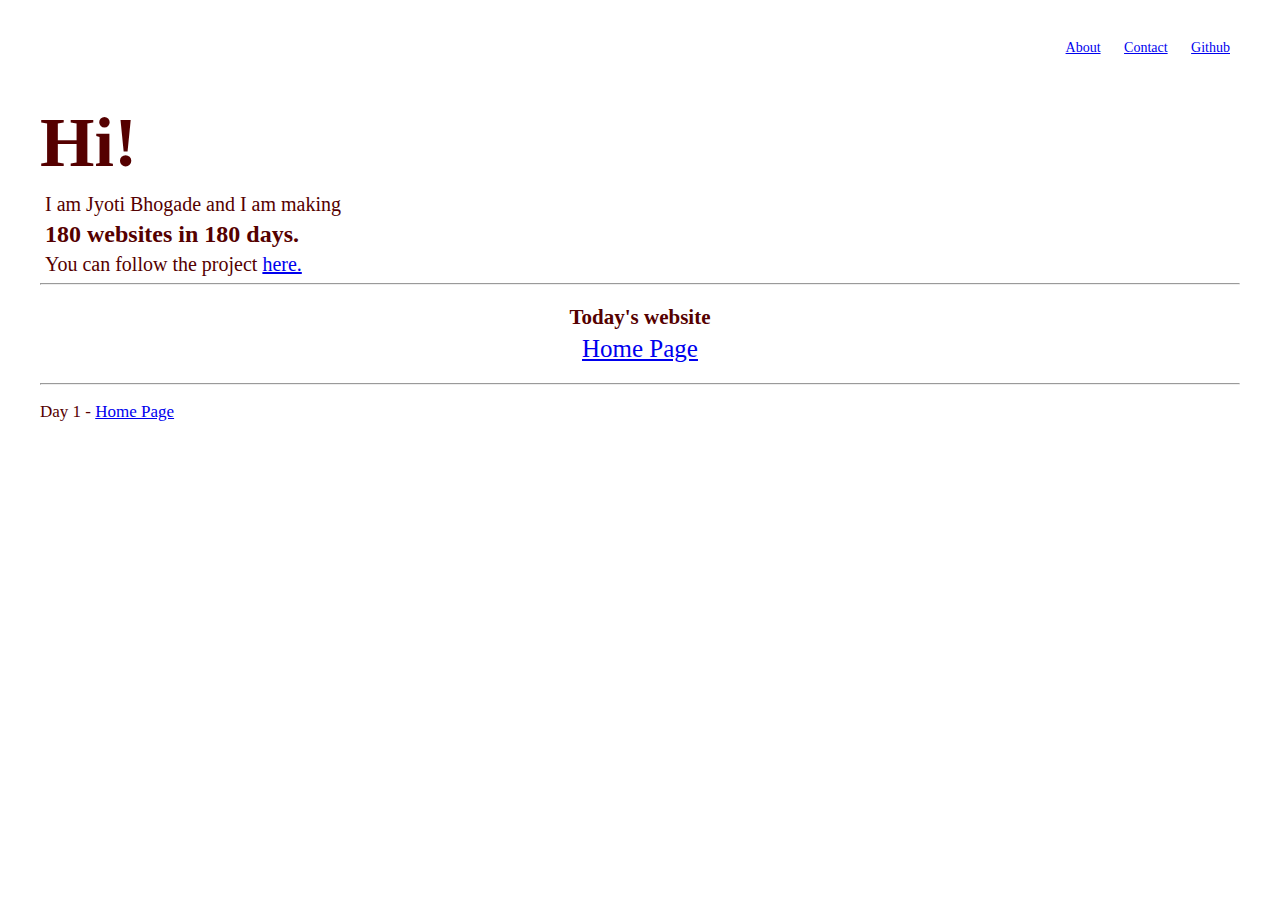
<file: index.html>
<!DOCTYPE html>
<html>
	<head>
		<title>Jyoti Bhogade | Home</title>
		<link rel="stylesheet" type="text/css" href="stylesheets/base.css">
		<link rel="stylesheet" type="text/css" href="stylesheets/index.css">
	</head>
	
	<body>
		<nav>
			<ul>
				<li><a href="about.html" title="About">About</a></li>
				<li><a href="contact.html" title="Contact">Contact</a></li>
				<li><a href="https://github.com/jyotipadalkar" title="Github">Github</a></li>
			</ul>
		</nav>
		<div>
			<h1>Hi!</h1>
			<p>I am Jyoti Bhogade and I am making</p>
			<p><strong>180 websites in 180 days.</strong></p>
			<p>You can follow the project <a href="https://github.com/jyotipadalkar/website" title="Github Project">here.</a></p>
		</div>
		<hr>
		<div class="center-div todays-website">
			<h2>Today's website</h2>
			<a href="index.html" title="Home Page">Home Page</a>
		</div>
		<hr>
		<div class="all-websites">
			<ol>
				<li>Day 1 - <a href="/index.html" title="Home Page">Home Page</a></li>
			</ol>
		</div>
	</body>
</html>
</file>
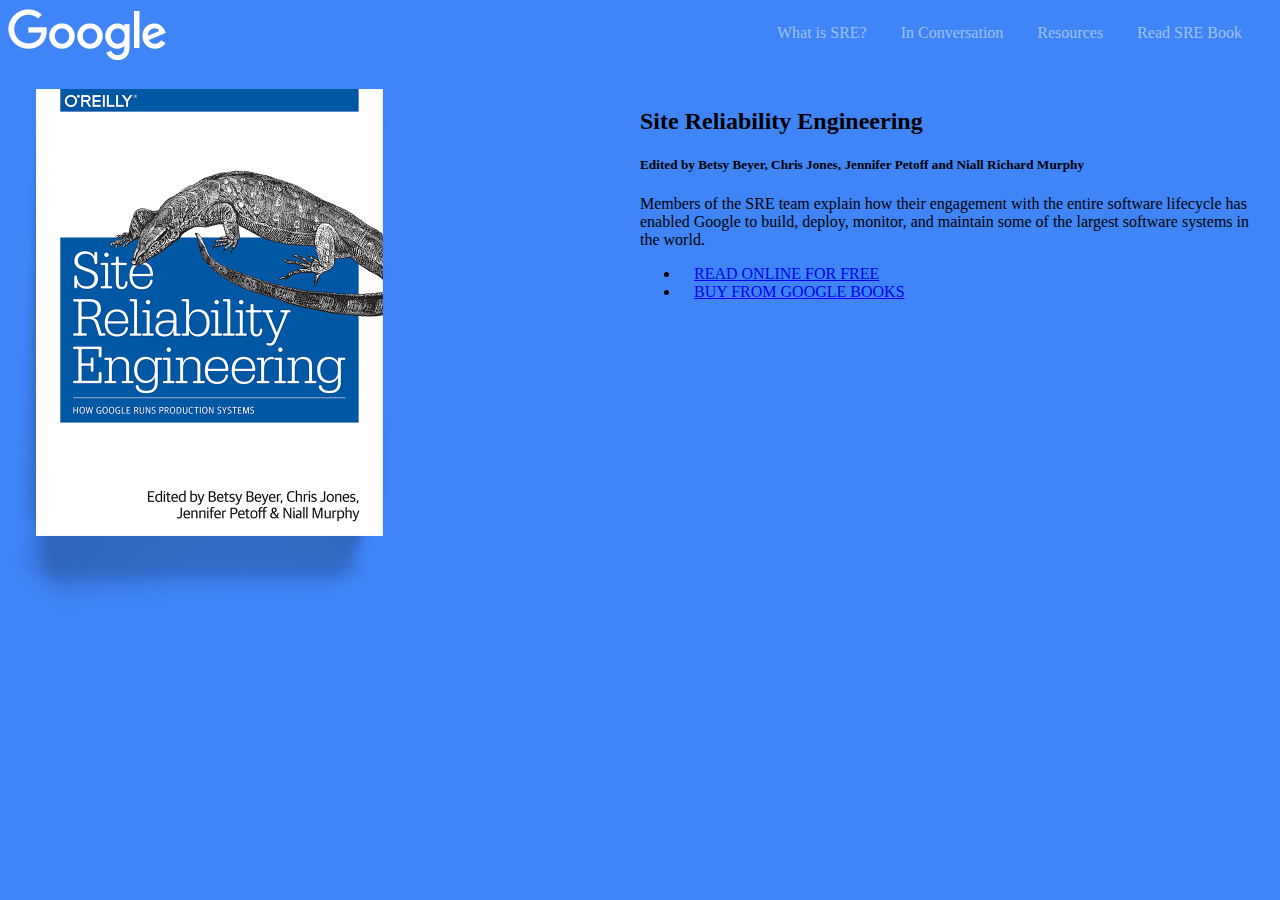
<file: day1/index.html>
<!DOCTYPE html>
<html>
	<head>
		<title>Jyoti Bhogade | Day 1</title>
		<link rel="stylesheet" type="text/css" href="day1.css">
	</head>
	<body>
		<div class="nav-bar">
			<div class="align-left">
				<a href="https://www.google.com"><img src="googlelogo.png" alt="Google logo"></a>
			</div>
			<div class="align-right nav-links">
				<ul>
					<li><a href="#">What is SRE?</a></li>
					<li><a href="#">In Conversation</a></li>
					<li><a href="#">Resources</a></li>
					<li><a href="#">Read SRE Book</a></li>
				</ul>
			</div>
		</div>
		<div class="content">
			<div class="content-left">
				<img class="book-img" src="book.png" alt="Book">
			</div>
			<div class="content-right book-desc">
				<h2>Site Reliability Engineering</h2>
				<h5>Edited by Betsy Beyer, Chris Jones, Jennifer Petoff and Niall Richard Murphy</h5>
				<p>Members of the SRE team explain how their engagement with the entire software lifecycle has enabled Google to build, deploy, monitor, and maintain some of the largest software systems in the world.</p>
				<ul>
					<li><a href="#">READ ONLINE FOR FREE</a></li>
					<li><a href="#">BUY FROM GOOGLE BOOKS</a></li>
				</ul>
			</div>
		</div>
	</body>
</html>
</file>
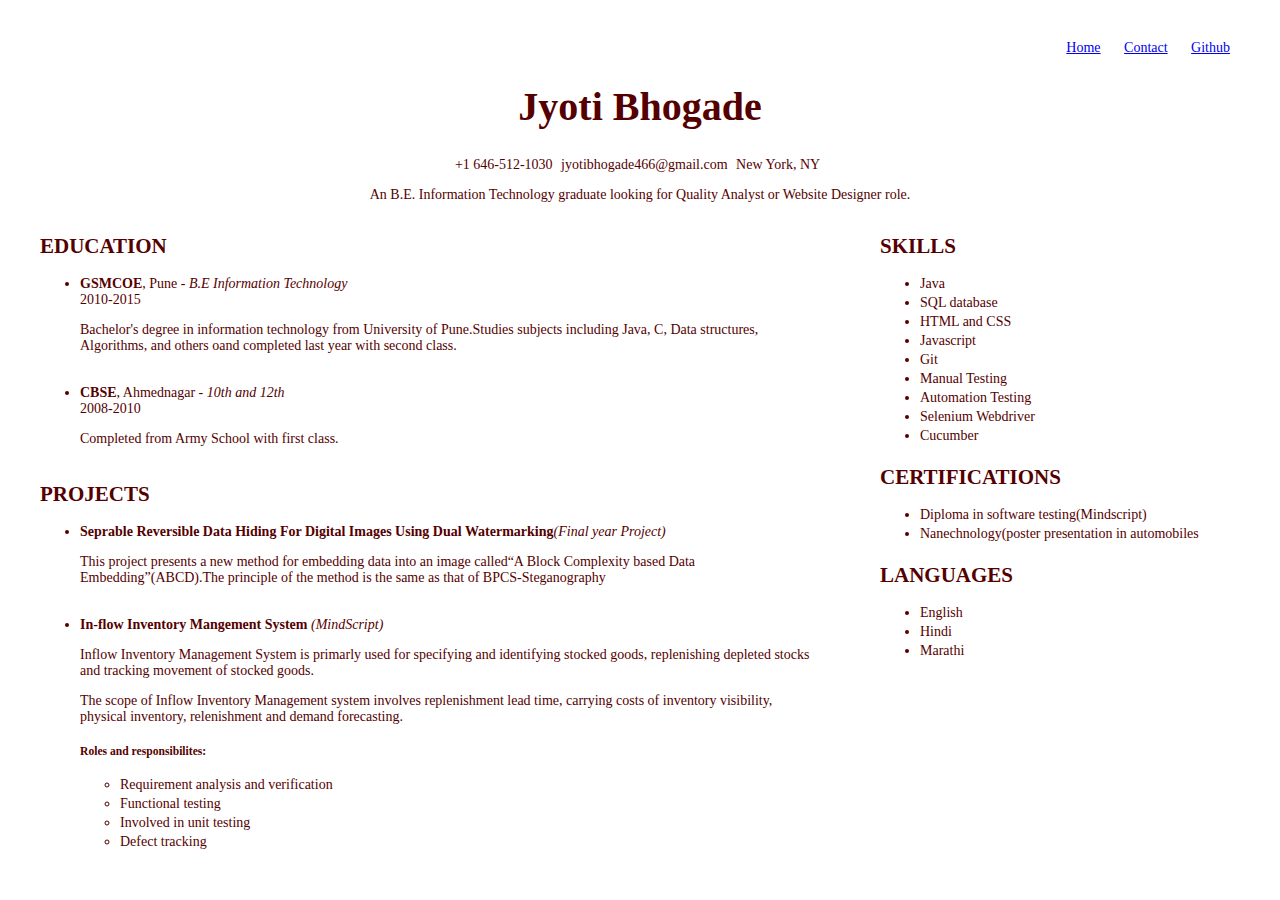
<file: about.html>
<!DOCTYPE html>
<html>
	<head>
		<title>Jyoti Bhogade | About</title>
		<link rel="stylesheet" type="text/css" href="stylesheets/base.css">
		<link rel="stylesheet" type="text/css" href="stylesheets/about.css">
	</head>
	<body>
		<nav>
			<ul>
				<li><a href="index.html" title="Home">Home</a></li>
				<li><a href="contact.html" title="Contact">Contact</a></li>
				<li><a href="https://github.com/jyotipadalkar" title="Github">Github</a></li>
			</ul>
		</nav>

		<div class="resume-heading center-div">
			<h1>Jyoti Bhogade</h1>
			<ul class="contact-details">
				<li>+1 646-512-1030</li>
				<li>jyotibhogade466@gmail.com</li>
				<li>New York, NY</li>
			</ul>
			<p>An B.E. Information Technology graduate looking for Quality Analyst or Website Designer role.</p>
		</div>

		<div class="sidebar-left">
			
			<div class="education">
				<h2>EDUCATION</h2>
				<ul>
					<li>
						<div>
							<p><b>GSMCOE</b>, Pune - <em>B.E Information Technology</em><br>2010-2015</p>
							<p>Bachelor's degree in information technology from University of Pune.Studies subjects including Java, C, Data structures, Algorithms, and others oand completed last year with second class.</p>
						</div>
					</li>
					<li>
						<div>
							<p><b>CBSE</b>, Ahmednagar - <em>10th and 12th</em><br>2008-2010</p>
							<p>Completed from Army School with first class.</p>
						</div>
					</li>
				</ul>
				<div class="projects">
					<h2>PROJECTS</h2>
					<ul>
						<li>
							<div>
								<p><strong>Seprable Reversible Data Hiding For Digital Images Using Dual Watermarking</strong><em>(Final year Project)</em></p>
							</div>
							<div>
								<p>This project presents a new method for embedding data into an image called<q>A Block Complexity based Data Embedding</q>(ABCD).The principle of the method is the same as that of BPCS-Steganography</p>
							</div>
						</li>

						<li>
							<div>
								<p><strong>In-flow Inventory Mangement System</strong><em> (MindScript)</em></p>
							</div>
							<div>
								<p>Inflow Inventory Management System is primarly used for specifying and identifying stocked goods, replenishing depleted stocks and tracking movement of stocked goods.</p>
								<p>The scope of Inflow Inventory Management system involves replenishment lead time, carrying costs of inventory visibility, physical inventory, relenishment and demand forecasting.</p>
							</div>
							<div>
								<h5>Roles and responsibilites:</h5>
								<ul>
									<li>Requirement analysis and verification</li>
									<li>Functional testing</li>
									<li>Involved in unit testing</li>
									<li>Defect tracking</li>
								</ul>
							</div>
						</li>
					</ul>
				</div>
			</div>
		</div>
		<div class="sidebar-right">
			<div class="skills">
				<h2>SKILLS</h2>
				<ul>
					<li>Java</li>
					<li>SQL database</li>
					<li>HTML and CSS</li>
					<li>Javascript</li>
					<li>Git</li>
					<li>Manual Testing</li>
					<li>Automation Testing</li>
					<li>Selenium Webdriver</li>
					<li>Cucumber</li>
				</ul>
			</div>
			<div class="certifications">
				<h2>CERTIFICATIONS</h2>
				<ul>
					<li>Diploma in software testing(Mindscript)</li>
					<li>Nanechnology(poster presentation in automobiles</li>
				</ul>
			</div>
			<div  class="languages">
				<h2>LANGUAGES</h2>
				<ul>
					<li>English</li>
					<li>Hindi</li>
					<li>Marathi</li>
				</ul>
			</div>
		</div>
	</body>
</html>
</file>
<file: stylesheets/base.css>
body {
	font-family: "Open Sans";
	margin: 40px;
	color: #550000;
	font-size: 14px;
}

nav {
	text-align: right;
}

nav li {
	display: inline;
	padding: 10px;
}

.center-div {
	text-align: center;
}
</file>
<file: stylesheets/index.css>
h1 {
	font-size: 5em;
	margin-bottom: 10px;
}

p {
	font-size: 20px;
	margin: 5px;
}

p strong {
	font-size: 1.2em;
}

.todays-website {
	margin: 20px;
}
.todays-website a {
	font-size: 25px;
}
.todays-website h2 {
	margin: 5px;
}

.all-websites {
	font-size: 17px;
}

.all-websites ol {
	list-style-type: none;
	padding-left: 0px;
}
</file>
<file: day1/day1.css>
body {
	background-color: #3f85f7;
	
}

.nav-bar {
	width: 100%;
	height: 80px;
}

.content {
	
}

.align-left {
	text-align: left;
	float: left;
}

.align-right {
	text-align: right;
	float: right;
}

.nav-links li {
	display: inline;
	padding: 25px 30px 25px 0;
}
.nav-links li a {
	color: #a1c2fa;
	text-decoration: none;
}

.content-left {
	text-align: left;
	float: left;
}

.content-right {
	text-align: right;
	float: right;
}

.book-img {
	width: 400px;
}

.book-desc {
	width: 50%;
	text-align: left;
}

.book-desc a {
	display: inline;
	margin: 50px 0 0 14px;
	paddng: 15px 50px 15px 34px;
}
</file>
<file: stylesheets/about.css>
.sidebar-left {
	width: 65%;
	float: left;
}

.sidebar-right {
	width: 30%;
	float: right;
}

.contact-details {
	padding: 0px;
}

.contact-details li {
	display: inline;
	margin-right: 5px;
}

li {
	padding: 0 0  3px 0;
}

h1 {
	font-size: 40px;
}
</file>
